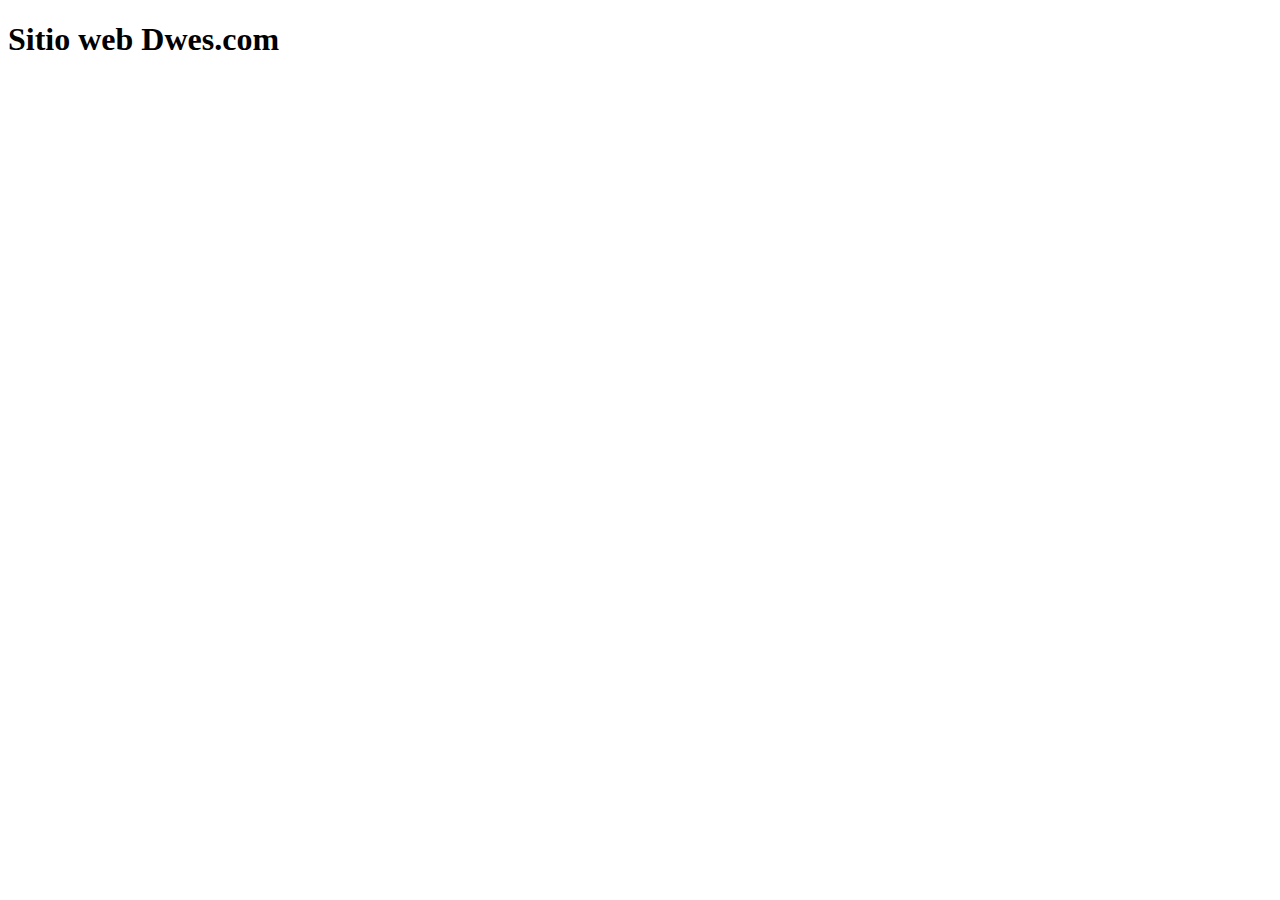
<file: index.html>
<!DOCTYPE html>
<html lang="es">
    <head>
        <meta charset="utf-8">
        <meta name="viewport" content="width=device-width, initial-scale=1">
        <title>Sitio Web dwes.com</title>
    </head>
    <body>
        <h1>Sitio web Dwes.com</h1>
    </body>
</html>
</file>
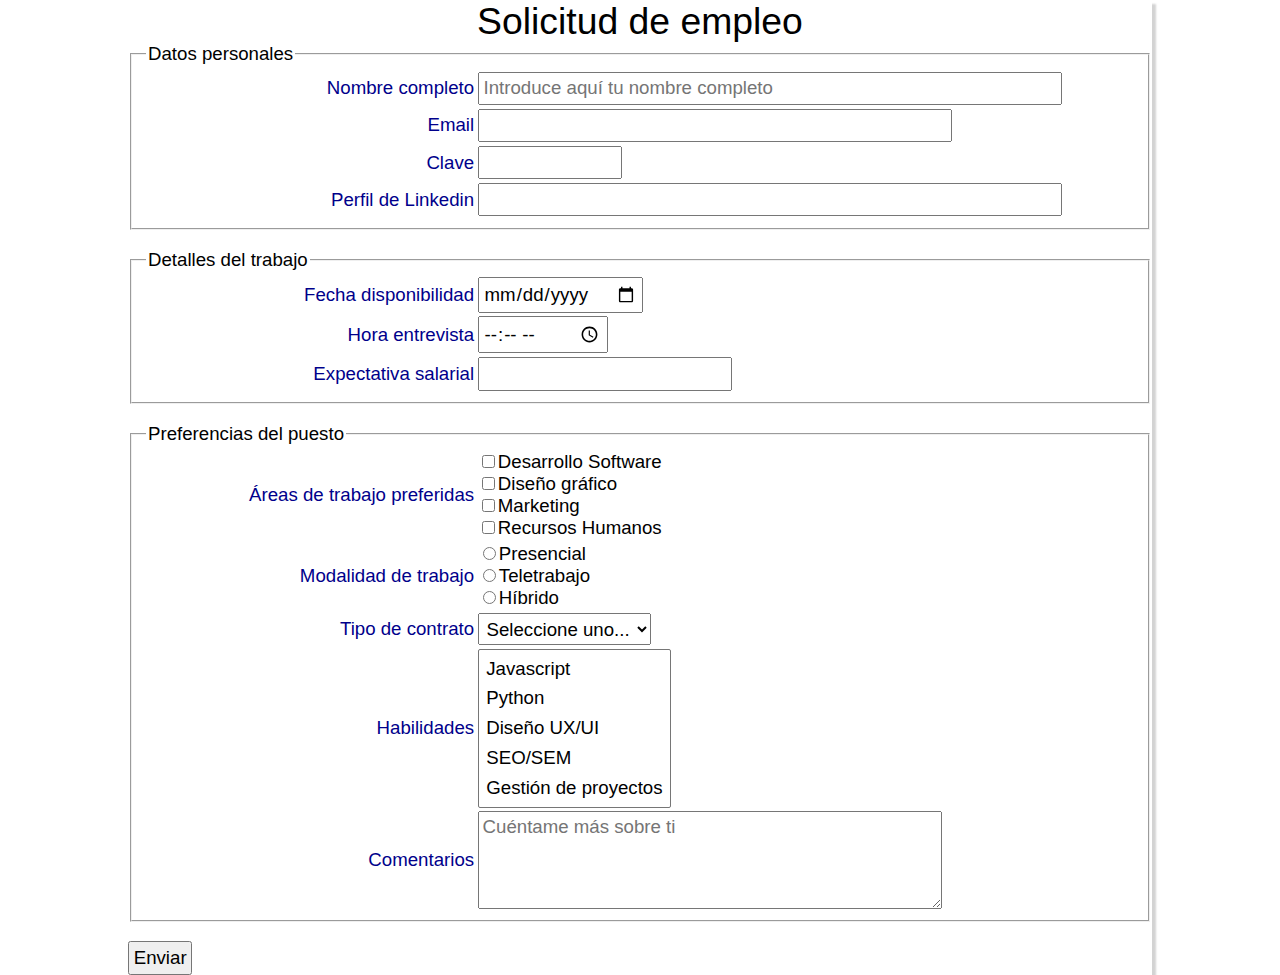
<file: ra3/forms/01solicitud_empleo.html>
<!DOCTYPE html>
<html lang="es">
    <head>
        <meta charset="utf-8">
        <meta name="viewport" content="width=device-width,initial-scale=1">
        <title>Formulario de solicitud de empleo</title>
        <link type="text/css" rel="stylesheet" href="/estilos/general.css">
        <link type="text/css" rel="stylesheet" href="/estilos/formulario.css">
    </head>
    <body>
        <header>Solicitud de empleo</header>
        <form method="POST" action="/ra3/forms/solicitud_empleo.php">
            <!-- Información personal --> 
            <fieldset>
                <legend>Datos personales</legend>
                <label for="nombre">Nombre completo</label>
                <input type="text" name="nombre" id="nombre" size="50" required 
                    placeholder="Introduce aquí tu nombre completo">

                <label for="email">Email</label>
                <input type="email" name="email" id="email" size="40" required>

                <label for="clave">Clave</label>
                <input type="password" name="clave" id="clave" size="10" required>

                <label for="linkedin">Perfil de Linkedin</label>
                <input type="url" name="linkedin" id="linkedin" size="50"> 

            </fieldset>

            <!-- Detalles del trabajo -->
            <fieldset>
                <legend>Detalles del trabajo</legend>
                <label for="fecha_disponible">Fecha disponibilidad</label>
                <input type="date" name="fecha_disponible" id="fecha_disponible" required>

                <label for="hora_entrevista">Hora entrevista</label>
                <input type="time" name="hora_entrevista" id="hora_entrevista" required>

                <label for="salario">Expectativa salarial</label>
                <input type="number" name="salario" id="salario" required min="1000">

            </fieldset>

            <!-- Preferencias del puesto -->
            <fieldset>
                <legend>Preferencias del puesto</legend>
                <label>Áreas de trabajo preferidas</label>
                <div>
                    <input type="checkbox" name="areas[]" id="area1" value="ds">Desarrollo Software<br>
                    <input type="checkbox" name="areas[]" id="area2" value="dg">Diseño gráfico<br>
                    <input type="checkbox" name="areas[]" id="area3" value="mk">Marketing<br>
                    <input type="checkbox" name="areas[]" id="area4" value="rh">Recursos Humanos<br>
                </div>

                <label for="modalidad">Modalidad de trabajo</label>
                <div>
                    <input type="radio" name="modalidad" id="modalidad1" value="presencial">Presencial<br>
                    <input type="radio" name="modalidad" id="modalidad2" value="teletrabajo">Teletrabajo<br>
                    <input type="radio" name="modalidad" id="modalidad3" value="hibrido">Híbrido<br>
                </div>

                <label for="tipo_contrato">Tipo de contrato</label>
                <select name="tipo_contrato" id="tipo_contrato" size="1">
                    <option value="">Seleccione uno...</option>
                    <option value="tiempo_completo">Tiempo completo</option>
                    <option value="media_jornada">Media jornada</option>
                    <option value="freelance">Freelance</option>
                </select>

                <label for="habilidades">Habilidades</label>
                <select name="habilidades[]" id="habilidades" multiple size="5">
                    <option value="js">Javascript</option>
                    <option value="py">Python</option>
                    <option value="uxui">Diseño UX/UI</option>
                    <option value="seo">SEO/SEM</option>
                    <option value="gp">Gestión de proyectos</option>
                </select>

                <label for="comentarios">Comentarios</label>
                <textarea name="comentarios" id="comentarios" placeholder="Cuéntame más sobre ti"
                    rows="4" cols="40"></textarea>
            </fieldset>


            <input type="submit" name="operacion" value="Enviar">
        
        </form>
    </body>
</html>
</file>
<file: estilos/general.css>
body {
    font: 14pt sans-serif;
    width: 80%;
    margin: 0 auto;

    box-shadow: 0.2em 0.2em 0.1em lightgray;
}

header {
    text-align: center;
    font-size: 2em;
}
</file>
<file: estilos/formulario.css>
fieldset {
    display: grid;
    grid-template-columns: 1fr 2fr;

    justify-items: flex-start;
    align-items: center;
    gap: 0.2em;

    margin-bottom: 1em;

}

label {
    justify-self: flex-end;
    
    color: darkblue;
}

input, select, option, textarea, button {
    padding: 0.2em;
    font: inherit;
}
</file>
